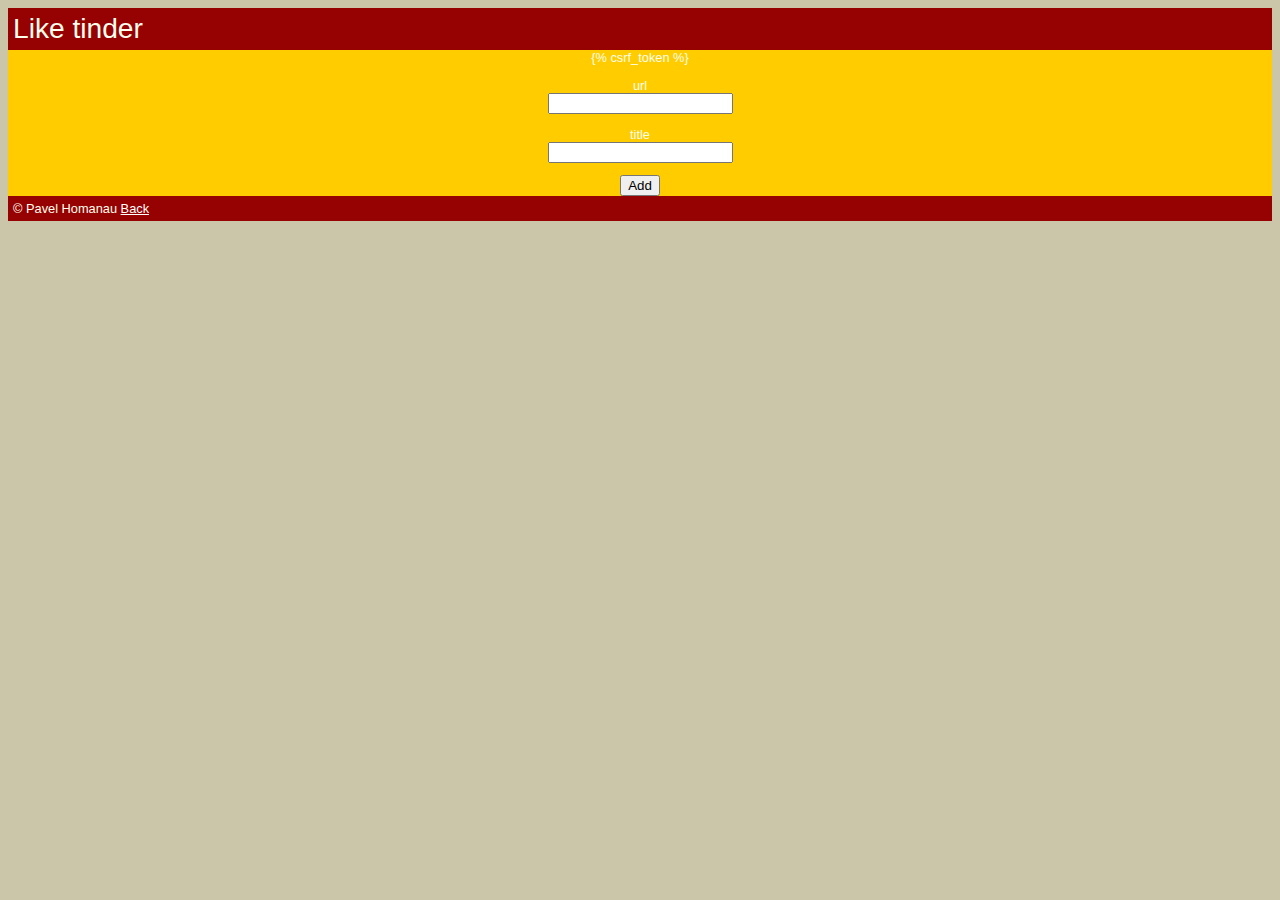
<file: TL/main_app/templates/add.html>
<!DOCTYPE html>
<html lang="en">
<head>
    <meta charset="UTF-8">
    <title>Title</title>
    <style>
        body {
            font: 0.8em Arial, Helvetica, sans-serif; /* Шрифт на веб-странице */
            background: #CBC5A9; /* Цвет фона */
            color: #ffe; /* Цвет текста */
        }

        a{
            text-decoration: underline;
            color: white;
        }

        #header {
            font-size: 2.2em; /* Размер текста */
            text-align: center; /* Выравнивание по центру */
            padding: 5px; /* Отступы вокруг текста */
            background: #960101; /* Цвет фона шапки */
            display: flex;
            justify-content: space-between;
        }

        .head_div {
            display:flex;
            float:right;
        }

        #container {
            margin: 0 auto; /* Выравниваем по центру */
            background: #FCE600; /* Цвет колонок */
            width: 100%;
            height: 100%;
        }

        #main
        {
            display:flex;
        }

        .buttons{
            width: 100%;
            height: 100%;
            background: transparent;
            border: none !important;
            font-size:0;
        }

        #content {
            background: #ffcc00;
            width:100%;
            text-align: center;
        }

        #footer {
            clear: both; /* Отменяем действие float */
            padding: 5px; /* Отступы вокруг текста */
            background: #960101; /* Цвет фона подвала */
        }

    </style>
</head>
<body>
    <div id="container">
    <div id="header">
        Like tinder
    </div>
    <div id = "main">

        <div id="content">
            <form method="POST" action="../addPhoto/">
                {% csrf_token %}
                 <p>
                    <label>url</label><br>
                    <input type="url" name="url" />
                 </p>
                <p>
                    <label>title</label><br>
                    <input type="text" name="title" />
                 </p>
                 <input type="submit" value="Add" >
            </form>
        </div>
    </div>

    <div id="footer">&copy; Pavel Homanau <a href="/">Back</a></div>

</body>
</html>
</file>
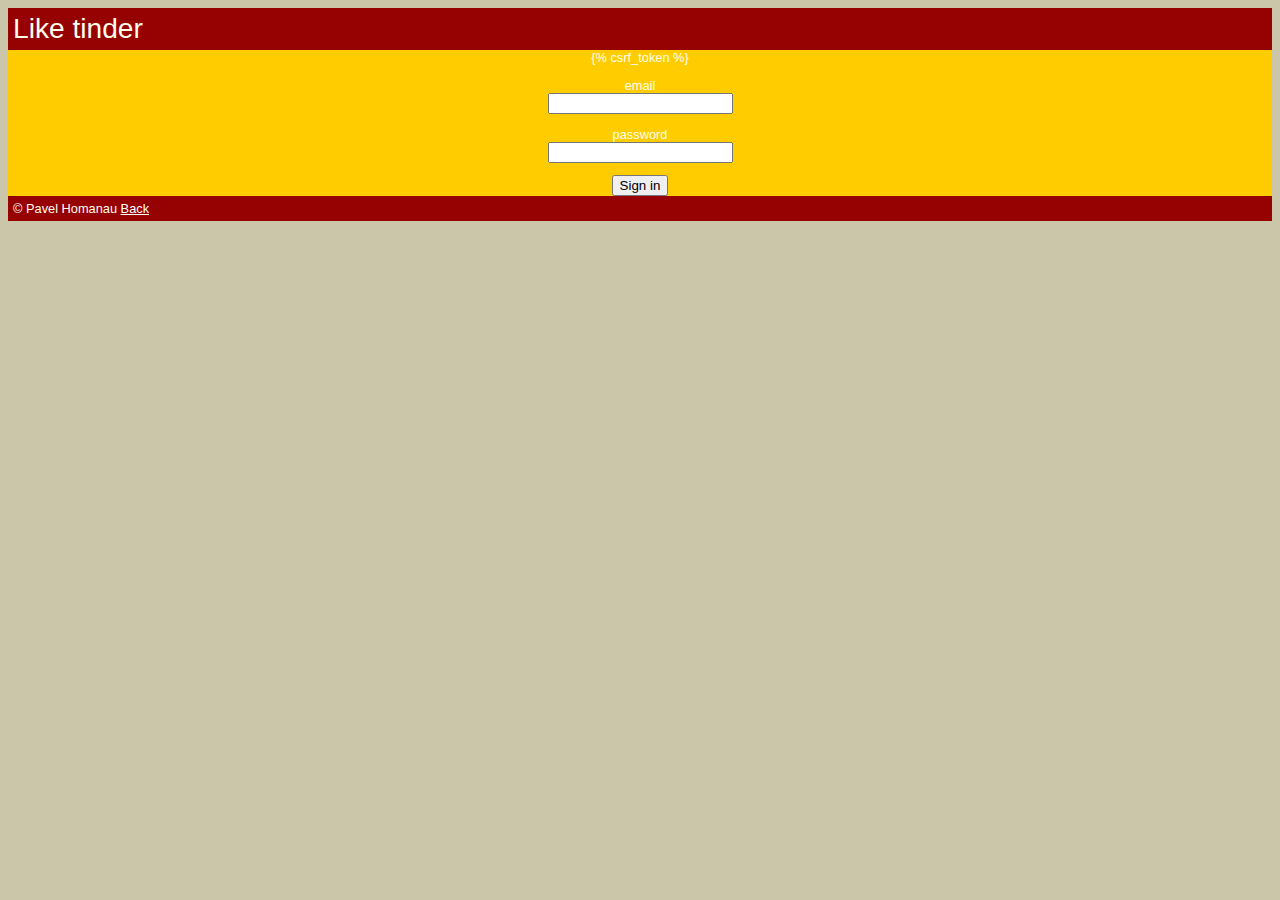
<file: TL/main_app/templates/sign in.html>
<!DOCTYPE html>
<html lang="en">
<head>
    <meta charset="UTF-8">
    <title>Sign In</title>
    <style>
            body {
                font: 0.8em Arial, Helvetica, sans-serif; /* Шрифт на веб-странице */
                background: #CBC5A9; /* Цвет фона */
                color: #ffe; /* Цвет текста */
            }

            a{
                text-decoration: underline;
                color: white;
            }

            #header {
                font-size: 2.2em; /* Размер текста */
                text-align: center; /* Выравнивание по центру */
                padding: 5px; /* Отступы вокруг текста */
                background: #960101; /* Цвет фона шапки */
                display: flex;
                justify-content: space-between;
            }

            .head_div {
                display:flex;
                float:right;
            }

            #container {
                margin: 0 auto; /* Выравниваем по центру */
                background: #FCE600; /* Цвет колонок */
                width: 100%;
                height: 100%;
            }

            #main
            {
                display:flex;
            }

            .buttons{
                width: 100%;
                height: 100%;
                background: transparent;
                border: none !important;
                font-size:0;
            }

            #content {
                background: #ffcc00;
                width:100%;
                text-align: center;
            }

            #footer {
                clear: both; /* Отменяем действие float */
                padding: 5px; /* Отступы вокруг текста */
                background: #960101; /* Цвет фона подвала */
            }

        </style>
</head>
<body>
    <div id="container">
        <div id="header">
            Like tinder
        </div>
        <div id = "main">

            <div id="content">
                <form method="POST" action="../api/users/login/">
                    {% csrf_token %}
                     <p>
                        <label>email</label><br>
                        <input type="email" name="email" />
                     </p>
                     <p>
                         <label>password</label><br>
                         <input type="password" name="password" />
                     </p>
                     <input type="submit" value="Sign in" >
                </form>
            </div>
        </div>

        <div id="footer">&copy; Pavel Homanau <a href="/">Back</a></div>
</body>
</html>
</file>
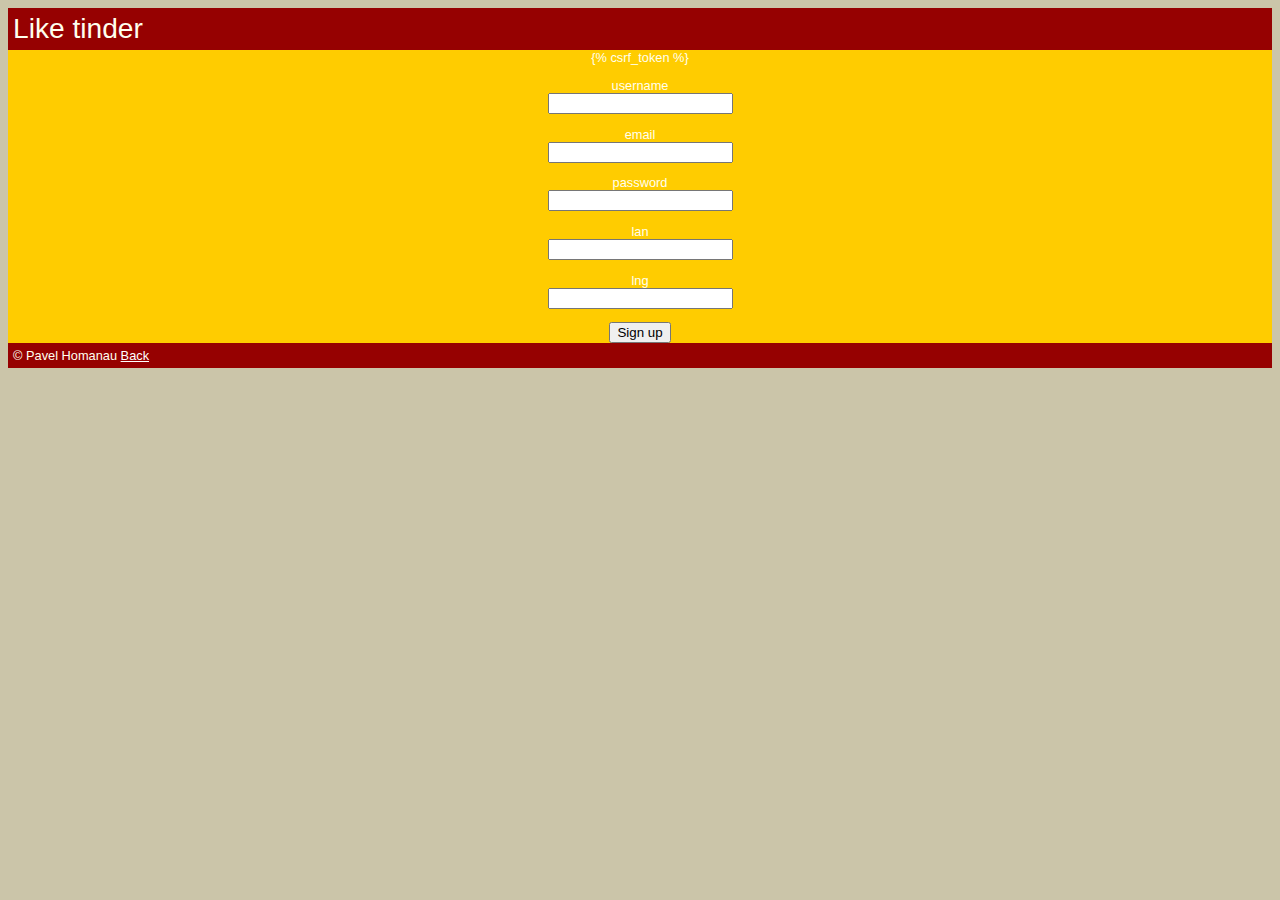
<file: TL/main_app/templates/sign up.html>
<!DOCTYPE html>
<html lang="en">
<head>
    <meta charset="UTF-8">
    <title>Sign Up</title>
    <style>
            body {
                font: 0.8em Arial, Helvetica, sans-serif; /* Шрифт на веб-странице */
                background: #CBC5A9; /* Цвет фона */
                color: #ffe; /* Цвет текста */
            }

            a{
                text-decoration: underline;
                color: white;
            }

            #header {
                font-size: 2.2em; /* Размер текста */
                text-align: center; /* Выравнивание по центру */
                padding: 5px; /* Отступы вокруг текста */
                background: #960101; /* Цвет фона шапки */
                display: flex;
                justify-content: space-between;
            }

            .head_div {
                display:flex;
                float:right;
            }

            #container {
                margin: 0 auto; /* Выравниваем по центру */
                background: #FCE600; /* Цвет колонок */
                width: 100%;
                height: 100%;
            }

            #main
            {
                display:flex;
            }

            .buttons{
                width: 100%;
                height: 100%;
                background: transparent;
                border: none !important;
                font-size:0;
            }

            #content {
                background: #ffcc00;
                width:100%;
                text-align: center;
            }

            #footer {
                clear: both; /* Отменяем действие float */
                padding: 5px; /* Отступы вокруг текста */
                background: #960101; /* Цвет фона подвала */
            }

        </style>
</head>
<body>
    <div id="container">
    <div id="header">
        Like tinder
    </div>
    <div id = "main">

        <div id="content">
            <form method="POST" action="../api/users/">
                {% csrf_token %}
                 <p>
                     <label>username</label><br>
                     <input type="text" name="username" />
                 </p>
                 <p>
                    <label>email</label><br>
                    <input type="email" name="email" />
                 </p>
                 <p>
                     <label>password</label><br>
                     <input type="password" name="password" />
                 </p>
                 <p>
                     <label>lan</label><br>
                     <input type="text" name="lat" />
                 </p>
                <p>
                     <label>lng</label><br>
                     <input type="text" name="lng" />
                 </p>
                 <input type="submit" value="Sign up" >
            </form>
        </div>
    </div>

    <div id="footer">&copy; Pavel Homanau <a href="/">Back</a></div>
</body>
</html>
</file>
